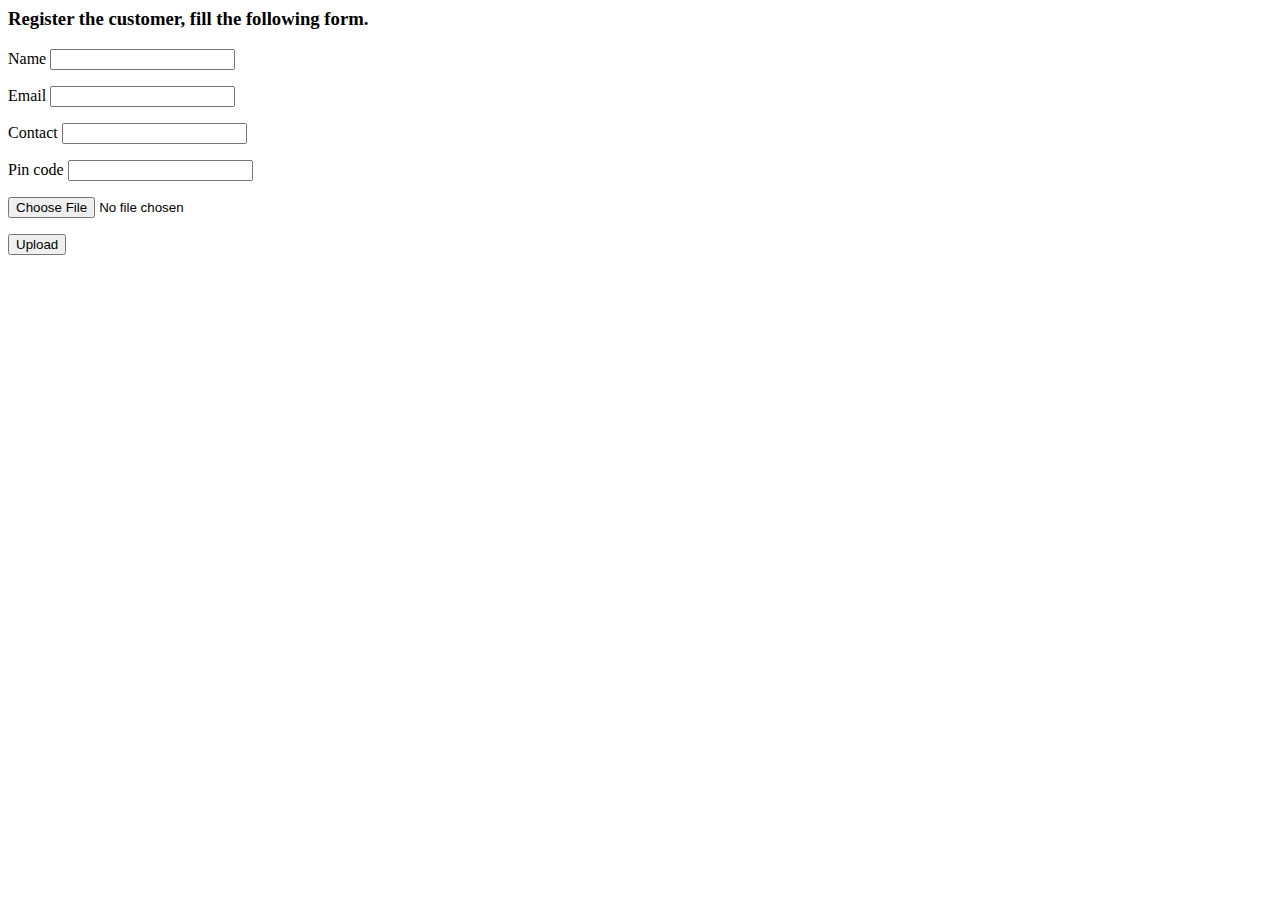
<file: templates/cust.html>
<html>  
   <body>  
       <h3>Register the customer, fill the following form.</h3>  
      <form action = "http://localhost:5000/success" method = "POST", enctype = 'multipart/form-data'>  
         <p>Name <input type = "text" name = "name" /></p>  
         <p>Email <input type = "email" name = "email" /></p>  
         <p>Contact <input type = "text" name = "contact" /></p>  
         <p>Pin code <input type ="text" name = "pin" /></p>  
         <p><input type = 'file' name = "file" /> </p>
         <p><input type = "submit" value = "Upload" /></p>  
        
      </form>  
   </body>  
</html>
</file>
